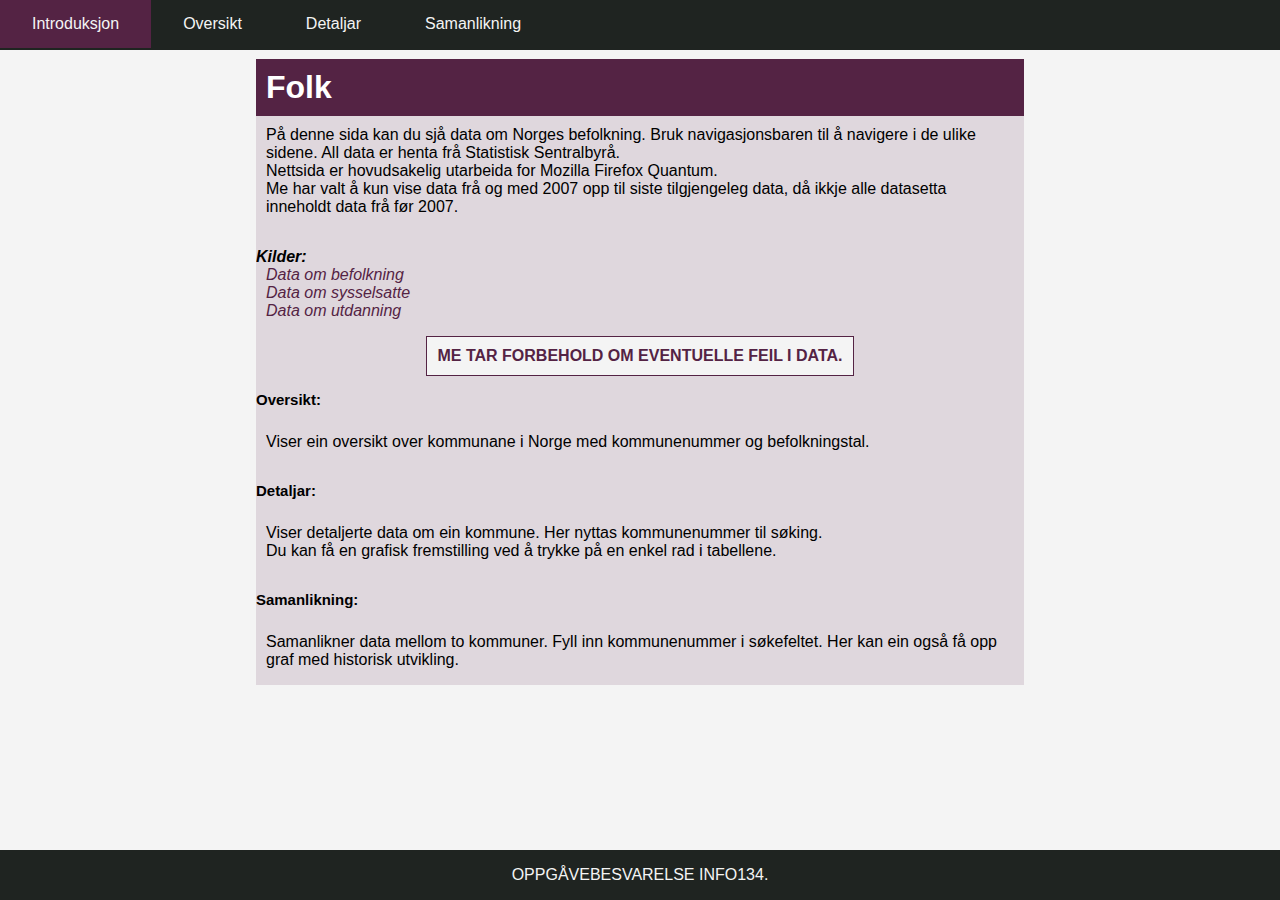
<file: index.html>
<!DOCTYPE html>
<html lang="nn" dir="ltr">

<head>
  <meta charset="utf-8">
  <title>Folk</title>
  <link rel="shortcut icon" type="image/icon" href="images/favicon.png" />
  <meta name="viewport" content="width=device-width, initial-scale=1">
  <link rel="stylesheet" type="text/css" href="css/style.css">
  <link rel="stylesheet" type="text/css" media="(max-width: 700px)" href="css/styleMax700.css">
  <link rel="stylesheet" type="text/css" media="(min-width: 700px)" href="css/styleMin700.css">

  <script src="js/dataset.js"></script>
  <script src="js/navigation.js"></script>
  <script src="js/details.js"></script>
  <script src="js/renderOverview.js"></script>
  <script src="js/renderDetails.js"></script>
  <script src="js/renderComparison.js"></script>
  <script src="js/graphObjectClassIds.js"></script>
  <script src="js/graphHelpFunc.js"></script>
  <script src="js/canvasGraphRender.js"></script>
  <script src="js/canvasGraphRenderComp.js"></script>
  <script src="js/htmlHelperFunctions.js"></script>
  <script src="js/formFunctions.js"></script>
  <script defer src="js/app.js"></script>
</head>

<body>
  <nav class="navigation">
    <ul>
      <li class="activemenu"><button id="navButton1">Introduksjon</button></li>
      <li><button id="navButton2">Oversikt</button></li>
      <li><button id="navButton3">Detaljar</button></li>
      <li><button id="navButton4">Samanlikning</button></li>
    </ul>
  </nav>
  <main>
    <div class="main introduction center active">
      <article>
        <header>
          <h1>Folk</h1>
        </header>
        <p>
          På denne sida kan du sjå data om Norges befolkning. Bruk navigasjonsbaren til å navigere i de ulike sidene.
          All data er henta frå Statistisk Sentralbyrå. <br>
          Nettsida er hovudsakelig utarbeida for Mozilla Firefox Quantum. <br>
          Me har valt å kun vise data frå og med 2007 opp til siste tilgjengeleg data, då ikkje alle datasetta inneholdt data frå før 2007.
        </p>

        <ul id="sources">
          <li>Kilder:</li>
          <li><a href="http://data.ssb.no/api/v0/dataset/104857?lang=no">Data om befolkning</a></li>
          <li><a href="http://data.ssb.no/api/v0/dataset/100145?lang=no">Data om sysselsatte</a></li>
          <li><a href="http://data.ssb.no/api/v0/dataset/85432?lang=no">Data om utdanning</a></li>
        </ul>
        <p id="forbehold">Me tar forbehold om eventuelle feil i data.</p>
        <header class="subHeader">
          <h3>Oversikt:</h3>
        </header>
        <p>Viser ein oversikt over kommunane i Norge med kommunenummer og befolkningstal.</p>
        <header class="subHeader">
          <h3>Detaljar:</h3>
        </header>
        <p>Viser detaljerte data om ein kommune. Her nyttas kommunenummer til søking.<br> 
          Du kan få en grafisk fremstilling ved å trykke på en enkel rad i tabellene.</p>
        <header class="subHeader">
          <h3>Samanlikning:</h3>
        </header>
        <p>Samanlikner data mellom to kommuner. Fyll inn kommunenummer i søkefeltet. Her kan ein også få opp graf med historisk utvikling.</p>

      </article>
    </div>

    <div class="main overview center">
      <form id="overviewForm" action="#">
        <input id="overviewInput" type="text" placeholder="Søk kommune">
      </form>
    </div>

    <div class="main details">
      <nav>
        <ul class="sidenav">
          <a href="#detailsForm"><li>Til toppen</li></a>
          <a href="#befolkning"><li>Befolkning</li></a>
          <a href="#sysselsetting"><li>Sysselsetting</li></a>
          <a href="#utdanning"><li>Høyere Utdanning</li></a>
          <a href="#utdanning12"><li>All høyere Utdanning</li></a>
          <a href="#utdanning11"><li>Fagskolenivå</li></a>
          <a href="#utdanning03a"><li>Universitets- og høgskolenivå kort</li></a>
          <a href="#utdanning04a"><li>Universitets- og høgskolenivå lang</li></a>
        </ul>
      </nav>
      <div class="center">
        <form id="detailsForm" action="#">
          <input id="detailsInput" type="text" placeholder="Søk kommunenummer" required>
          <input id="detailsButton" type="button" value="">
        </form>
        <div class="detailsOutput"></div>
      </div>
      <div id="graph"></div>
    </div>

    <div class="main comparison center">
      <form id="comparisonForm" action="#">
        <input id="comparisonInput1" type="text" placeholder="Samanlikn kommunenr." required>
        <input id="comparisonButton" type="button" value="">
        <input id="comparisonInput2" type="text" placeholder="Samanlikn kommunenr." required>
      </form>
      <div class="comparisonOutput"></div>
    </div>

  </main>
  <footer>
    <p>Oppgåvebesvarelse INFO134.</p>
  </footer>
</body>

</html>
</file>
<file: css/style.css>
body {
  background-color: #F4F4F4;
  font-family: Arial, sans-serif;
  font-size: 1em;
}

/*--------------------NAVIGASJON--------------------*/

.navigation {
  top: 0;
  right: 0;
  z-index: 2;
  position: fixed;
  display: inline-block;
  width: 100%;
  background-color: #1F2421;
  text-transform: uppercase;
}

.navigation li {
  display: block;
  float: left;
}

.navigation ul {
  padding: 0;
  margin: 0;
  list-style-type: none;
}

.navigation button {
  display: block;
  color: #F4F4F4;
  border: none;
  background-color: #1F2421;
  text-decoration: none;
}

/*--- Farge til navigasjon ---*/

#navButton1:hover:not(.activemenu), .activemenu #navButton1 {
  background-color: #542344;
}

#navButton2:hover:not(.activemenu), .activemenu #navButton2 {
  background-color: #074F57;
}

#navButton3:hover:not(.activemenu), .activemenu #navButton3 {
  background-color: #374C70;
}

#navButton4:hover:not(.activemenu), .activemenu #navButton4 {
  background-color: #68553E;
}

/*--------------------hovudinnhald--------------------*/

main {
  display: block;
  margin: auto;
}

.center {
  top: 49px;
  /*Same height as nav*/
  bottom: 50px;
  left: 50%;
  position: absolute;
  transform: translate(-50%);
  display: block;
  overflow: scroll;
  overflow-x: hidden;
  padding: 10px;
  margin: auto;
}

/* Gjør klassen usynlig */

.main, .sidenav {
  visibility: hidden;
  display: none;
}

/*--------------------active--------------------*/

/* Gjør den aktive klassen synlig */

.active, .activeSidenav {
  visibility: visible;
  display: block;
  margin: auto;
}

/*--------------------SEARCH--------------------*/

#comparisonForm, #detailsForm, #overviewForm {
  display: block;
  height: 40px;
  border: 1px solid grey;
  margin: auto;
  margin-top: 10px;
}

#detailsForm, #overviewForm {
  width: 247.4px;
}

#overviewInput, #detailsInput, #comparisonInput1, #comparisonInput2 {
  width: 200px;
  height: 28px;
  font-size: 0.9em;
  padding: 0.1em;
  border: none;
  margin: 0;
}

#detailsForm, #detailsInput {
  background-color: #DADEE5;
}

#detailsButton, #comparisonButton {
  width: 40px;
  height: 40px;
  border: none;
}

/*--- Overview ---*/

#overviewForm, #overviewForm Input {
  background-color: #D1DFE0;
}

#overviewForm Input {
  padding-top: 0.35em;
}

#comparisonForm, #detailsForm {
  contain: content;
}

/*--- Details ---*/

#detailsButton {
  background: url(../images/search.png) no-repeat;
  background-size: contain;
  background-color: #374C70;
}

/*--- Comparison ---*/

#comparisonForm {
  width: 455.3px;
}

#comparisonForm, #comparisonInput1, #comparisonInput2 {
  background-color: #E3E0DB;
}

#comparisonButton {
  background: url(../images/search.png) no-repeat;
  background-size: contain;
  background-color: #68553E;
}

/*--------------------INTRODUKSJON--------------------*/

.introduction article header {
  top: -10px;
  position: sticky;
}

.introduction {
  width: 100%;
  padding-left: 0;
  padding-right: 0;
  margin: auto;
}

.introduction h1 {
  padding: 10px;
  margin: 0;
  background-color: #542344;
  color: white;
}

.introduction p {
  padding: 10px;
  padding-bottom: 1em;
  margin: 0;
}

.introduction article {
  background-color: #DFD7DD;
}

.introduction .subHeader {
  font-size: .8em;
}

#forbehold {
  color: #542344;
  background-color: #F4F4F4;
  font-weight: bold;
  text-transform: uppercase;
  padding: 10px;
  border: 1px solid #542344;
  width: 406px;
  text-align: center;
  margin: auto;
}

#sources>li:nth-child(1) {
  padding: 0;
  font-weight: bold;
}

#sources {
  list-style-type: none;
  padding-left: 0;
  font-style: italic;
}

#sources a {
  padding-left: 10px;
  text-decoration: none;
  color: #542344;
}

#sources li a:hover {
  background-color: #542344;
  color: #fff;
  padding-right: 10px;
}

/*--------------------OVERSIKT--------------------*/

.overview table {
  margin-top: 20px;
  width: 100%;
  border-collapse: collapse;
}

.overview th, .overview td {
  padding: 8px;
  text-align: left;
  width: 33%;
}

.overview thead {
  top: -10px;
  position: sticky;
  background-color: #074F57;
  color: white;
}

.overview tbody {
  width: 100%;
  overflow-y: auto;
  /* Trigger vertical scroll    */
  overflow-x: hidden;
  /* Hide horizontal scroll */
}

.hiddenRow {
  display: none;
}

.overview tr:nth-child(even) {
  /* Forandrer fargen til partalls linjer */
  background-color: #D1DFE0;
}

.visibleRow {
  background-color: #D1DFE0 !important;
  border: solid thin #F4F4F4;
}

/*--------------------Detaljar----------------------------*/

.detailsOutput p, .mainHeader, .subHeader, .subHeader2 {
  font-weight: bold;
}

.detailsOutput .mainHeader {
  font-size: 1.5em;
}

.detailsOutput .subHeader {
  font-size: 1.5em;
}

.detailsOutput .subHeader2 {
  font-size: 1em;
}

/*--------------------Detaljar Table--------------------*/

.headerCell {
  font-weight: bold;
}

.dataCell {
  padding-left: 1.5em;
}

.percentCell::after {
  content: "%";
}

.detailsOutput table, .comparisonOutput table {
  z-index: 0;
  width: 100%;
  padding-top: 10px;
  margin-bottom: 20px;
  border-collapse: collapse;
}

.tableHeader, .detailsOutput th, .detailsOutput td, .comparisonOutput th, .comparisonOutput td {
  padding-top: 10px;
  padding-bottom: 10px;
  min-height: 30px;
  max-height: 50px;
}

.detailsOutput thead {
  background-color: #374C70;
  color: white;
}

.detailsOutput #overviewTable thead {
  top: -10px;
  z-index: 2;
  position: sticky;
}

.detailsOutput tbody, .comparisonOutput tbody {
  overflow-y: auto;
  /* Trigger vertical scroll    */
  overflow-x: hidden;
  /* Hide horizontal scroll */
  text-align: center;
}

.detailsOutput tr:nth-child(even) {
  background-color: #DADEE5;
}

.populationTable, .employmentTable, .educationTable, .education11Table, .education12Table, .education03aTable, .education04aTable {
  visibility: hidden;
  display: none;
}

/*--------------------SAMANLIKNING--------------------*/
#comparisonText{
  background-color: #E3E0DB;
  padding:10px;
  border: 1px solid #542344;
  width: 98.4%;
  margin-top: 10px;
}

.comparisonOutput thead {
  background-color: #68553E;
  color: white;
  font-weight: bold;
}

.comparisonOutput .highlightedCell, .comparisonOutput .highlightedCell2 {
  z-index: 0;
  color: white;
  font-weight: bold;
}

.comparisonOutput .highlightedCell {
  background-color: #9E9284 !important;
  box-shadow: inset 0px 0px 0px 2px #E3E0DB;
}

.comparisonOutput .highlightedCell2 {
  background-color: #F4F1AB !important;
  color: #9E9284;
  box-shadow: inset 0px 0px 0px 2px #E3E0DB;
}

.comparisonOutput .highlightedCell th:not(tbody td:nth-child(1)), .comparisonOutput .highlightedCell2 th:not(tbody td:nth-child(1)) {
  text-align: center;
}

.comparisonOutput tbody td:nth-child(1), .details tbody td:nth-child(1) {
  text-align: left;
  font-weight: bold;
}

/*--------------------Graph--------------------*/
.detailsOutput .canvasGraph {
  margin-top: 1em;
  background-color: #DADEE5;
  padding-bottom: 1em;
  padding-left: 0.75em;
  margin-left: -5% !important;
}

.detailsOutput .canvasGraph.transition{
  transition: 0.5s;
  margin-left: 0% !important;
}

.comparisonOutput .canvasImg.transition{
  transition: 0.5s;
  margin-left: 0% !important;
}

.comparisonOutput #numbersBtn, #percentBtn {
  color: #F4F4F4;
  border: none;
  background-color: #68553E;
  border: none;
  color: white;
  padding: 8px 24px;
  text-align: center;
  text-decoration: none;
  display: inline-block;
  font-size: 12px;
  margin: 4px 2px;
  cursor: pointer;
}

.comparisonOutput #numbersBtn:active, #percentBtn:active {
  background-color: #E3E0DB;
}

.detailsOutput .canvasGraph.afterTrans {
  margin-left: 0% !important;
}

.detailsOutput tr.mouseOver:active {
  background-color: #374C70;
  color: #F4F4F4;
}

.comparisonOutput .canvasImg {
  background-color: #E3E0DB;
  margin-top: 0.5em;
  margin-left: -5% !important;
  padding-bottom: 1em;
  padding-left: 0.5em;
}

.comparisonOutput .canvasImg.afterTrans {
  margin-left: 0% !important;
}

.canvasRend {
  display: none;
}

.canvasRend.show {
  display: block;
}

/*--------------------Active--------------------*/

/* Viser aktiv klasse */

.activeTable {
  visibility: visible;
  display: block;
}

/*--------------------TableToggle--------------------*/

.tableToggle {
  position: relative;
}

.detailsOutput .tableToggle, .comparisonOutput .tableToggle {
  border: 1px solid #1a1a1a;
  display: inline-block;
  padding: 0.3em;
  border: 1px solid #1a1a1a;
  margin-top: 1em;
  margin-bottom: 1em;
  text-align: center;
  transition: background 600ms ease, color 600ms ease;
  font-size: 0.8em;
}

.detailsOutput input[type="radio"].toggle, .comparisonOutput input[type="radio"].toggle {
  display: none;
}

/*input[type="radio"].toggle + label {*/

.detailsOutput input[type="radio"].toggle+label, .comparisonOutput input[type="radio"].toggle+label {
  cursor: pointer;
  min-width: 60px;
}

input[type="radio"].toggle+label:after {
  top: 0;
  z-index: -1;
  position: absolute;
  content: "";
  width: 100%;
  height: 100%;
  transition: left 200ms cubic-bezier(1, .11, .93, 1);
  background: #1F2421;
}

.detailsOutput input[type="radio"].toggle.toggle-left+label:after, .comparisonOutput input[type="radio"].toggle.toggle-left+label:after {
  left: 100%;
}

.detailsOutput input[type="radio"].toggle.toggle-right+label:after, .comparisonOutput input[type="radio"].toggle.toggle-right+label:after {
  left: -100%;
}

input[type="radio"].toggle:checked+label {
  color: #fff;
  transition: color 200ms;
  cursor: default;
}

.detailsOutput input[type="radio"].toggle:checked+label:after, .comparisonOutput input[type="radio"].toggle:checked+label:after {
  left: 0;
}

/*Color themes*/

.comparisonOutput input[type="radio"].toggle+label:hover {
  color: #68553E;
}

.detailsOutput input[type="radio"].toggle+label:after {
  background: #374C70;
}

.comparisonOutput input[type="radio"].toggle+label:after {
  background: #68553E;
}

.detailsOutput input[type="radio"].toggle:checked+label, .comparisonOutput input[type="radio"].toggle:checked+label {
  color: #fff;
}

/*--------------------botntekst--------------------*/

footer {
  bottom: 0;
  right: 0;
  z-index: 1;
  display: inline-block;
  width: 100%;
  position: fixed;
  background-color: #1F2421;
  color: #F4F4F4;
  text-decoration: none;
  text-transform: uppercase;
  text-align: center;
}
</file>
<file: css/styleMax700.css>
/* Til skjerm under 700 px */
@media screen and (max-width: 700px) {
  /*--------------------NAVIGASJON--------------------*/
  .navigation {
    height: 41px;
    font-size: 0.75em;
  }
  .navigation button {
    padding: 15px 16px;
    font-size: 0.75em;
  }
  /*--------------------hovudinnhald--------------------*/
  .center {
    max-width: 90%;
    /* Bruker større del av skjermen */
    min-width: 90%;
    /* Bruker større del av skjermen */
    top: 41px;
  }
  /*--------------------DETALJAR NAV--------------------*/
  /* Skjuler sidenav i liten skjerm */
  .sidenav {
    display: hidden;
    visibility: hidden;
  }
  /*--------------------DETALJAR Table--------------------*/
  .detailsOutput thead {
    width: 100%;
  }
  .detailsOutput th, .detailsOutput td {
    min-width: 60px !important;
  }
  .detailsOutput th:not(.detailsOutput tr td:nth-child(1)) {
    min-width: 60px;
  }
  .historicalOverview th, .historicalOverview td {
    display: block;
  }
  /*--------------------SAMANLIKNING og detaljar--------------------*/
  .historicalOverview table, .comparisonOutput table {
    z-index: 0;
    width: 100%;
    padding: auto;
    padding-top: 10px;
    margin: auto;
    border-collapse: collapse;
  }
  .historicalOverviewt th, .comparisonOutput th {
    height: 30px;
    display: block;
  }
  .historicalOverview tr, .comparisonOutput tr {
    display: block;
    float: left;
    width: 150px;
    max-width: 32%;
    text-align: center;
  }
  .historicalOverview thead tr, .comparisonOutput thead tr {
    display: block;
    float: left;
    width: 80px;
  }
  .historicalOverview thead, .historicalOverview td, .comparisonOutput thead, .comparisonOutput td {
    display: block;
    font-weight: normal;
  }
  /*------------------- detaljar --------------------*/
  .sidenav {
    visibility: hidden;
  }
  .historicalOverview thead, .historicalOverview .tableHeader {
    background-color: #374C70;
    color: white;
    font-weight: bold !important;
    text-align: center !important;
  }
  .historicalOverview .employmentTable tr {
    background-color: transparent;
  }
  .historicalOverview tr:nth-child(even) {
    background-color: transparent;
  }
  .historicalOverview tbody td:nth-child(even), .historicalOverview thead td:nth-child(even) {
    background-color: #DADEE5;
  }
  /*--------------------SAMANLIKNING--------------------*/
  .comparisonOutput .tableHeader {
    background-color: #68553E;
    color: white;
    text-align: center;
  }
  .employmentTable tr:nth-child(even) {
    background-color: transparent;
  }
  .comparisonOutput tbody td:nth-child(even), .comparisonOutput thead td:nth-child(even) {
    background-color: #E3E0DB;
  }
  /*--------------------botntekst--------------------*/
  footer {
    height: 41px;
    font-size: 0.75em;
  }
}

@media screen and (max-width: 500px) {
  #forbehold {
    overflow: none;
    height: auto;
    width: auto;
  }
  #comparisonInput1, #comparisonInput2 {
    width: 200px;
    text-align: center;
    border: 1px solid grey;
    padding: 0;
  }
  #comparisonForm {
    width: 204px;
    height: 50px;
    margin-bottom: 20px;
    border: none;
    background-color: #F4F4F4;
  }
  #comparisonButton {
    z-index: 2;
    margin-right: -35px;
    height: 32px;
    width: 32px;
  }
  .comparisonOutput th:nth-child(1), .comparisonOutput tbody td:nth-child(1), .detailsOutput th:nth-child(1), .detailsOutput tbody td:nth-child(1) {
    height: 70px;
  }
}
</file>
<file: css/styleMin700.css>
/* Til skjerm over 700 px */

@media screen and (min-width: 700px) {
  /*--------------------NAVIGASJON--------------------*/
  .navigation {
    height: 50px;
    font-size: 1em;
  }
  .navigation button {
    padding: 15px 32px;
    font-size: 1em;
  }
  /*--------------------hovudinnhald--------------------*/
  .center {
    max-width: 60%;
    min-width: 60%;
  }
  .activeSidenav {
    visibility: visible;
    display: block;
    margin: auto;
  }
  .sidenav {
    top: 75px;
    /*Same height as nav*/
    left: 25px;
    z-index: 2;
    position: fixed;
    display: block;
    margin: 0;
    padding: 0;
    width: 200px;
    max-width: 20%;
    background-color: #DADEE5;
    list-style-type: none;
  }
  .sidenav a {
    color: black;
    text-decoration: none;
  }
  .sidenav li {
    padding: 0.5em;
  }
  .sidenav li:hover {
    background-color: #374C70;
  }
  /*--------------------tabellar--------------------*/
  .detailsOutput th, .comparisonOutput th {
    width: 80px;
  }
  .education04aTable {
    margin-bottom: 20px;
  }
  .detailsOutput tr:nth-child(even) {
    background-color: #DADEE5;
  }
  .comparisonOutput .employmentTable tr:nth-child(even) {
    background-color: #E3E0DB;
  }
  /*--------------------botntekst--------------------*/
  footer {
    height: 50px;
    font-size: 1em;
  }
}

@media screen and (max-width: 1200px) {
  .activeSidenav {
    visibility: hidden !important;
  }
  /*--------------------Table detaljar og samanlikning--------------------*/
  .historicalOverview {
    overflow-x: visible;
  }
  .center {
    max-width: 90%;
    /* Bruker større del av skjermen */
    min-width: 90%;
    top: 41px;
  }
}

@media screen and (max-width: 800px) {
  .comparisonOutput .activeTable {
    overflow-x: scroll;
  }
}
</file>
